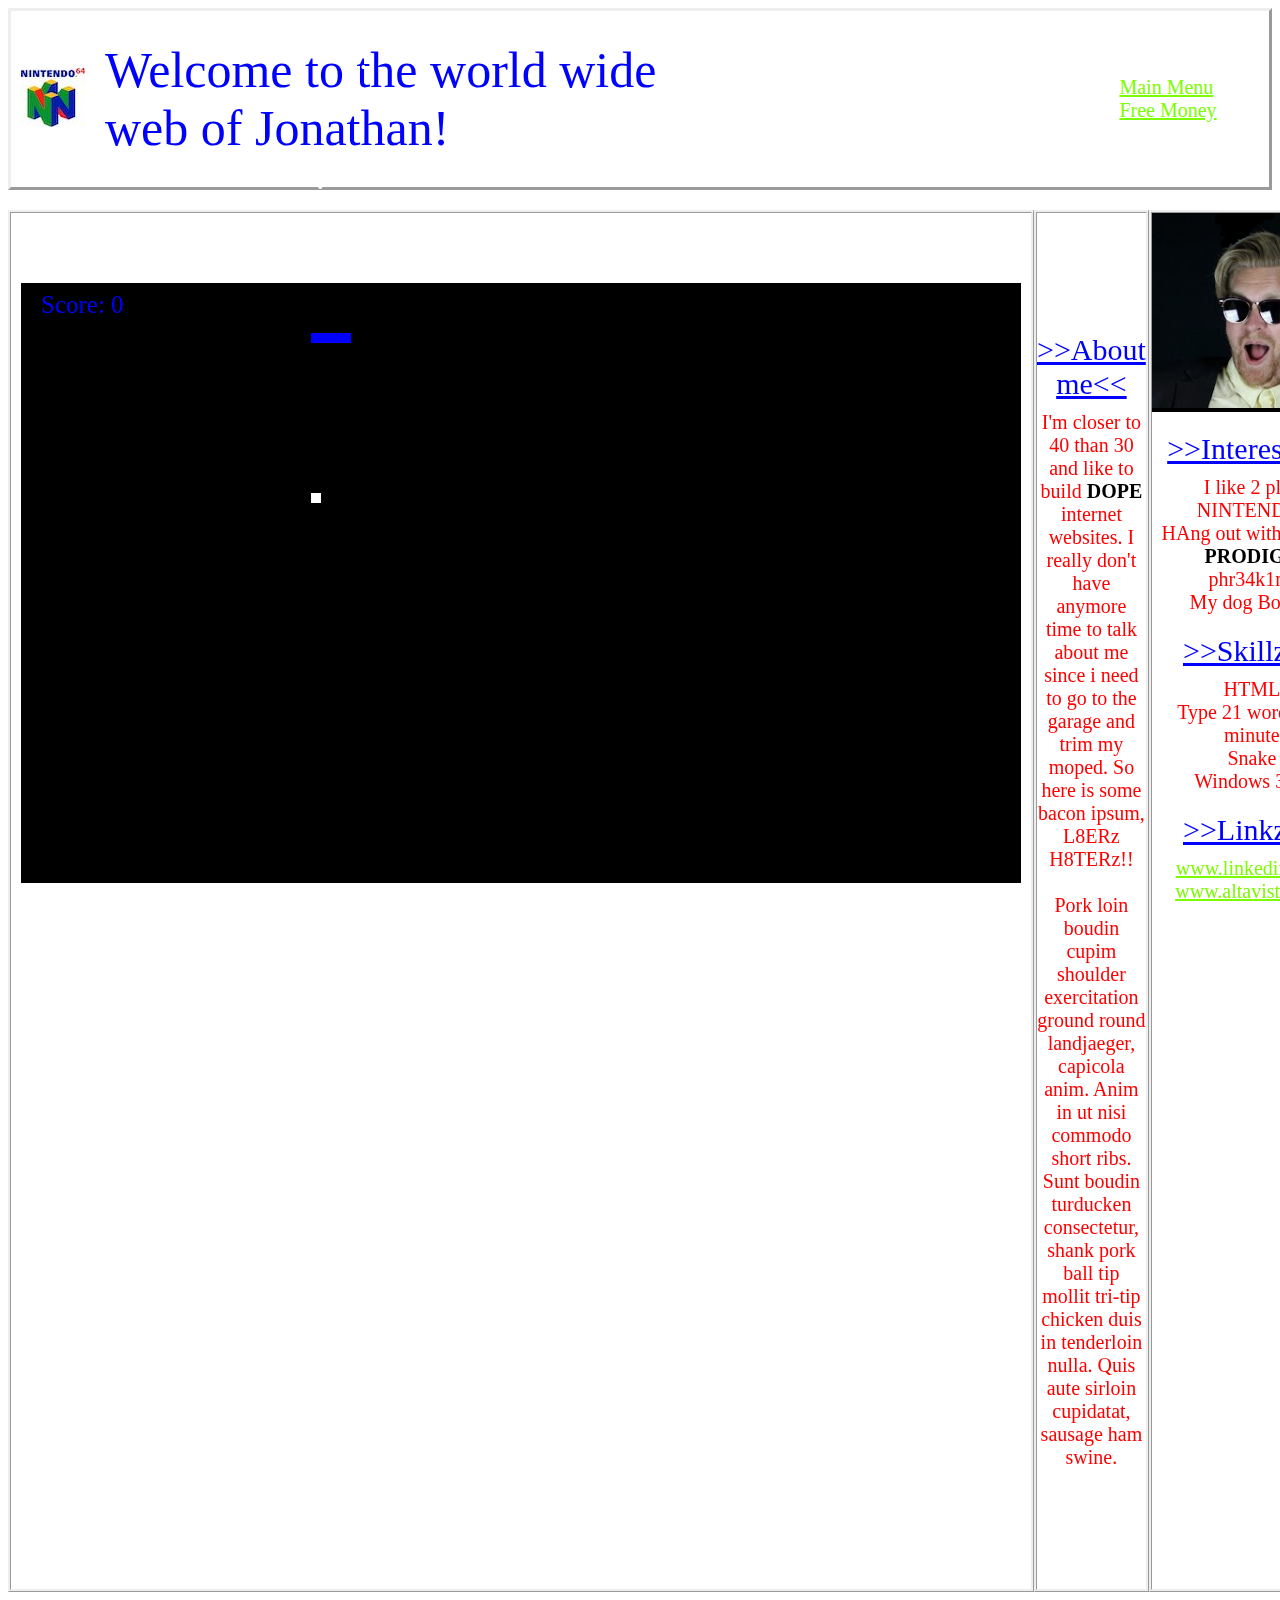
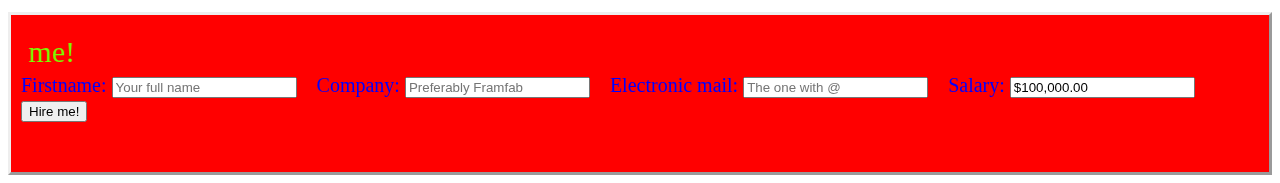
<file: index.html>
<!DOCTYPE html>
<html lang="en" dir="ltr">
  <head>
    <meta charset="utf-8">
    <title>index</title>
    <link rel="stylesheet" type="text/css" href="css/index.css">
  </head>

  <body>
    <script src="js/main.js" type="text/javascript"></script>
    <div class="HeadContainer">
      <div class="HeadImage">
        <img src="img/n64.jpeg">
      </div>

      <div class="HeadText">
        Welcome to the world wide web of Jonathan!
      </div>

      <div class="HeadLink">
      <a class "HeadLink" style="color:#7CFC00" href="index.html">Main Menu</a>
      &nbsp;&nbsp;&nbsp;&nbsp;
      <a style="color:#7CFC00" href="free_money.html">Free Money</a>
      </div>
    </div>

    <div id="parent">
      <div id="ContainerSnake">
        <canvas id="canvas" width="1000" height="600"></canvas>
        <script src="js/snake.js"></script>
      </div>

      <div id="ContainerMain">
        <p class="start"><ins> >>About me<<
        </p>

        <p class="details">
          I'm closer to 40 than 30 and like to build <span class="bold black">DOPE
          </span>
          internet websites. I really don't have anymore time to talk about me since i need to go to the garage and trim my moped.
          So here is some bacon ipsum, L8ERz H8TERz!! <br><br>
          Pork loin boudin cupim shoulder exercitation ground round landjaeger,
          capicola anim. Anim in ut nisi commodo short ribs. Sunt boudin turducken consectetur,
          shank pork ball tip mollit tri-tip chicken duis in tenderloin nulla. Quis aute sirloin cupidatat,
          sausage ham swine.
          </p>
      </div>

      <div id="ContainerRight">
        <div class="RightImage">
          <img src="img/profile.png" style="width:200px">
        </div>

        <p class="start"><ins> >>Interests<<
        </p>
        <p class="details">
          I like 2 play NINTENDO! <br>
          HAng out with friends <br>
          <span class="bold black">PRODIGY
          </span> <br>
          phr34k1ng <br>
          My dog Bobo!! <br>
          </p>

        <p class="start"><ins> >>Skillz<<
        </p>
        <p class="details">
          HTML <br>
          Type 21 words per minute  <br>
          Snake <br>
          Windows 3.11
        </p>

        <p class="start"><ins> >>Linkz<< </p>
        <p class="details">
        <a style="color:#7CFC00"; href="https://www.linkedin.com/in/jonathan-lim%C3%A9n-74524686/" target="_blank">www.linkedin.com</a> <br>
        <a style="color:#7CFC00"; href="https://web.archive.org/web/20010612093610/http://www.altavista.com/">www.altavista.com</a>
      </div>
    </div>

    <div class="FootContainer">
      &nbsp;&nbsp;
      <form name="companyForm" action="company.html" onsubmit="return validateForm()" method="GET">
        <marquee style="color:#7CFC00; font-size:30px" direction="right">Fill in the form below to hire me!</marquee>
        Firstname: <input type="text" name="name" placeholder="Your full name">
        &nbsp;&nbsp;
        Company: <input type="text" name="company" placeholder="Preferably Framfab"> <!-- Undvek type email för att göra det lite svårare att verifiera :) -->
        &nbsp;&nbsp;
        Electronic mail:  <input type="text" name="email" placeholder="The one with @">
        &nbsp;&nbsp;
        Salary:  <input type="text" name="salary" value="$100,000.00" readonly>
        &nbsp;&nbsp;
        <input type="submit" value="Hire me!" onClick="window.sessionStorage.setItem('name', companyForm.name.value)"> <!-- Sparar name för att presentera det på nästa sida -->
      </form>
    </div>
  </body>
</html>
</file>
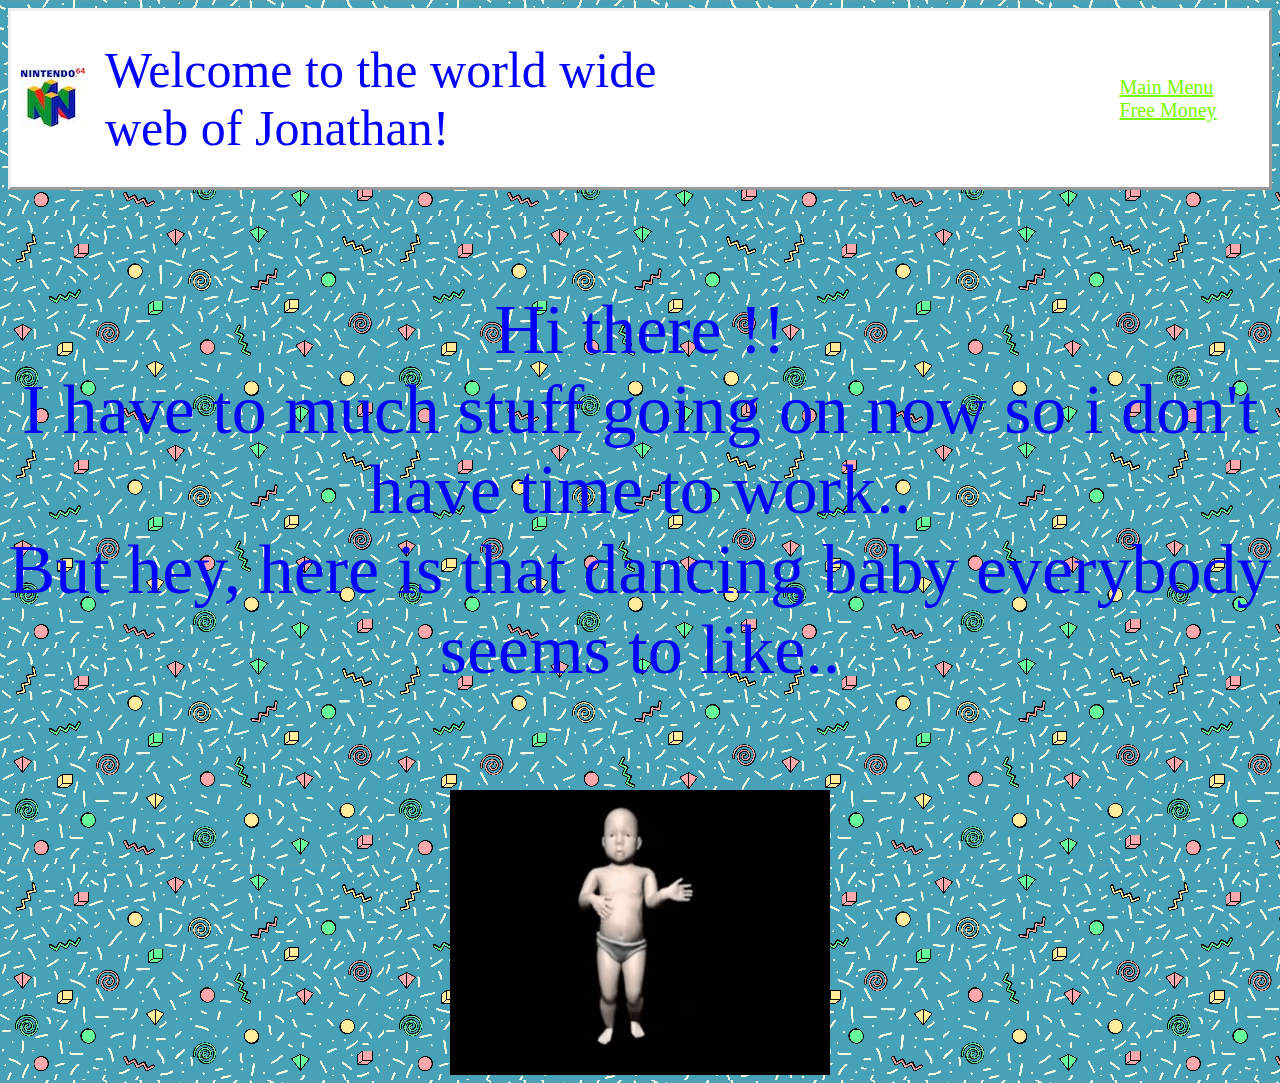
<file: company.html>
<!DOCTYPE html>

<html lang="en" dir="ltr">
  <head>
    <meta charset="utf-8">
    <title>company</title>
    <link rel="stylesheet" type="text/css" href="css/index.css">
  </head>
  <style>
    body {
      background-image: url('img/bg.jpg');
      background-size: 30%; /* Simulera lågupplöst bild som loopar */
      }
  </style>

  <body>
    <script src="js/main.js" type="text/javascript">
    </script>

    <div class="HeadContainer">
      <div class="HeadImage">
      <img src="img/n64.jpeg">
      </div>
      <div class="HeadText">
      Welcome to the world wide web of Jonathan!
      </div>

      <div class="HeadLink">
        <a class "HeadLink" style="color:#7CFC00" href="index.html">Main Menu</a>
        &nbsp;&nbsp;&nbsp;&nbsp;
        <a style="color:#7CFC00" href="free_money.html">Free Money</a>
        </div>
    </div>

    <div class="CompanyContainer">
      Hi there <span style="color:red" id="theName"></span>!! <br> <!-- Tar namnet från scriptet nedan som hämtades in från index formuläret -->
      I have to much stuff going on now so i  don't have time to work.. <br>
      But hey, here is that dancing baby everybody seems to like..

      <img src="gif/baby.gif" class="CenterPicture">

      <script type="text/javascript">
      document.getElementById("theName").innerHTML = window.sessionStorage.getItem('name');
      </script>
    </div>
  </body>
</html>
</file>
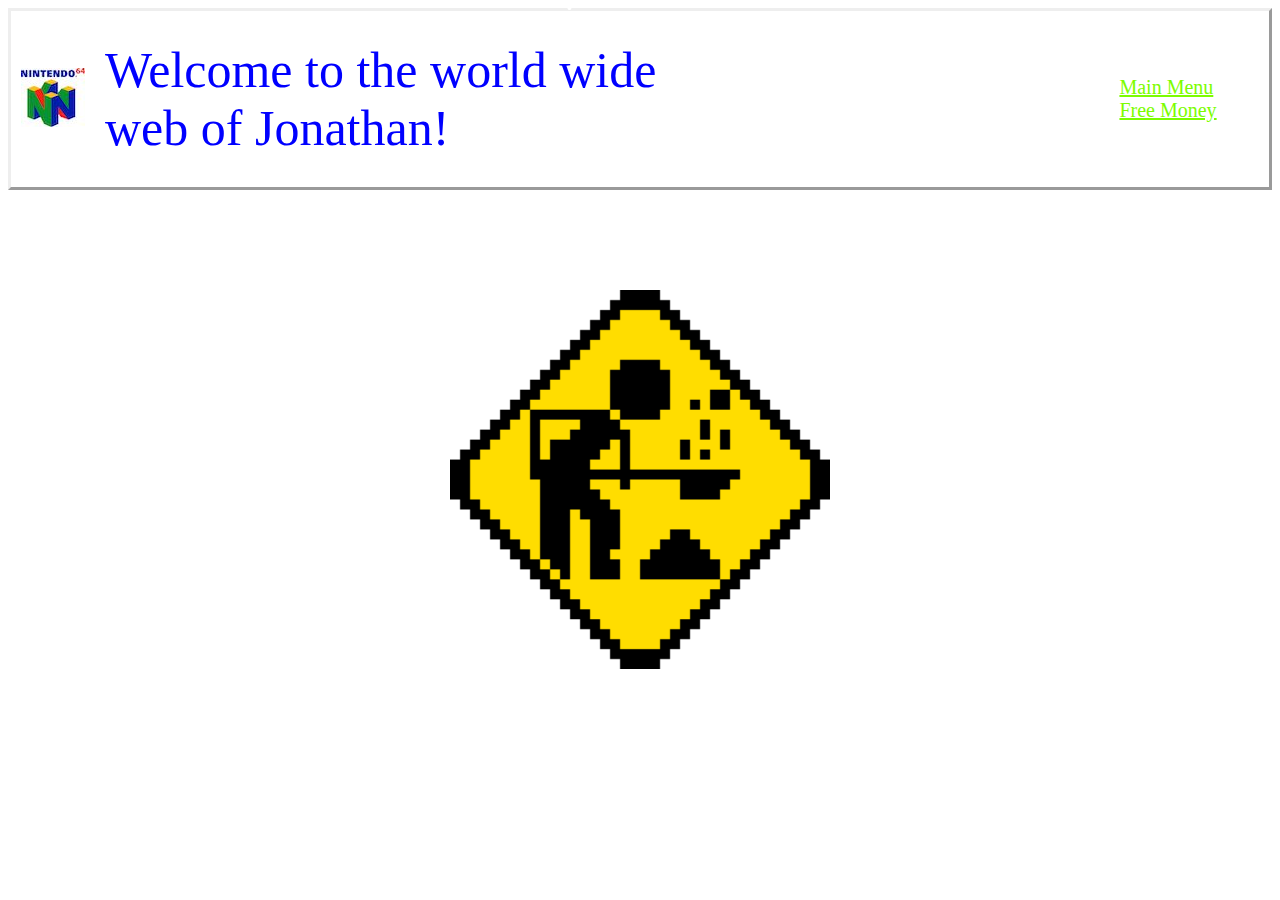
<file: free_money.html>
<!DOCTYPE html>
<html lang="en" dir="ltr">
  <head>
    <meta charset="utf-8">
    <title>free money</title>
    <link rel="stylesheet" type="text/css" href="css/index.css">
  </head>

  <body>
    <script src="js/main.js" type="text/javascript">
    </script>

    <div class="HeadContainer">
      <div class="HeadImage">
      <img src="img/n64.jpeg">
      </div>

      <div class="HeadText">
      Welcome to the world wide web of Jonathan!

      </div>

      <div class="HeadLink">
        <a class "HeadLink" style="color:#7CFC00" href="index.html">Main Menu</a>
        &nbsp;&nbsp;&nbsp;&nbsp;
        <a style="color:#7CFC00" href="free_money.html">Free Money</a>
      </div>
    </div>

    <img src="gif/under-construction.gif" class="CenterPicture"> <!-- Man måste ha en del som ständigt är under uppbyggnad -->

  </body>
</html>
</file>
<file: css/index.css>
.HeadContainer {
    display: flex;
    align-items: center;
    border-style: outset;
    padding-top: 20px;
    padding-bottom: 20px;
    background-color: white;
}

.HeadImage {
  padding-left: 10px
}

.HeadText {
  font-family: "Comic Sans MS", "Comic Sans", cursive;
  color: blue;
  font-size: 50px;
  padding-left: 20px;
  padding-top: 10px;
  padding-bottom: 10px;
}

.HeadLink {
  font-family: "Comic Sans MS", "Comic Sans", cursive;
  font-size: 20px;
  padding-left: 400px;
}

.CenterPicture {
  display: block;
  padding-top: 100px;;
  margin-left: auto;
  margin-right: auto;
  width: 30%;
}

#parent {
  display: flex;
  padding-top: 20px;
  padding-bottom: 20px;
}

#ContainerSnake {
  flex: 1;
  border-style: ridge;
  padding-top: 70px;
  padding-left: 10px;
  padding-right: 10px;
}

#ContainerMain {
  font-family: "Comic Sans MS", "Comic Sans", cursive;
  padding: 100px 0;
  text-align: center;
  color: red;
  font-size: 20px;
  border-style: ridge;

  flex: 2;
}

#ContainerRight {
  width: 500px;
  text-align: center;
  border-style: ridge;
}
.RightImage {
  background: black;
}

p.start {
  font-family: "Comic Sans MS", "Comic Sans", cursive;
  text-align: center;
  color: blue;
  font-size: 30px;
  margin-top: 20px;
  margin-bottom: -10px;
}

p.details {
  font-family: "Comic Sans MS", "Comic Sans", cursive;
  text-align: center;
  color: red;
  font-size: 20px;
}

.FootContainer {
  background-color: red;
  font-family: "Comic Sans MS", "Comic Sans", cursive;
  font-size: 20px;
  color: blue;
  display: flex;
  align-items: center;
  justify-content: left;
  border-style: outset;
  padding-top: 20px;
  padding-bottom: 50px;
}

.CompanyContainer {
  padding-top: 100px;
  text-align: center;
  font-family: "Comic Sans MS", "Comic Sans", cursive;
  color: blue;
  font-size: 70px;
}

.black { color: black; }
.bold { font-weight:bolder; }

a.link {
  font-family: "Comic Sans MS", "Comic Sans", cursive;
  text-align: center;
  font-size: 20px;
  font: #7CFC00;
}
</file>
